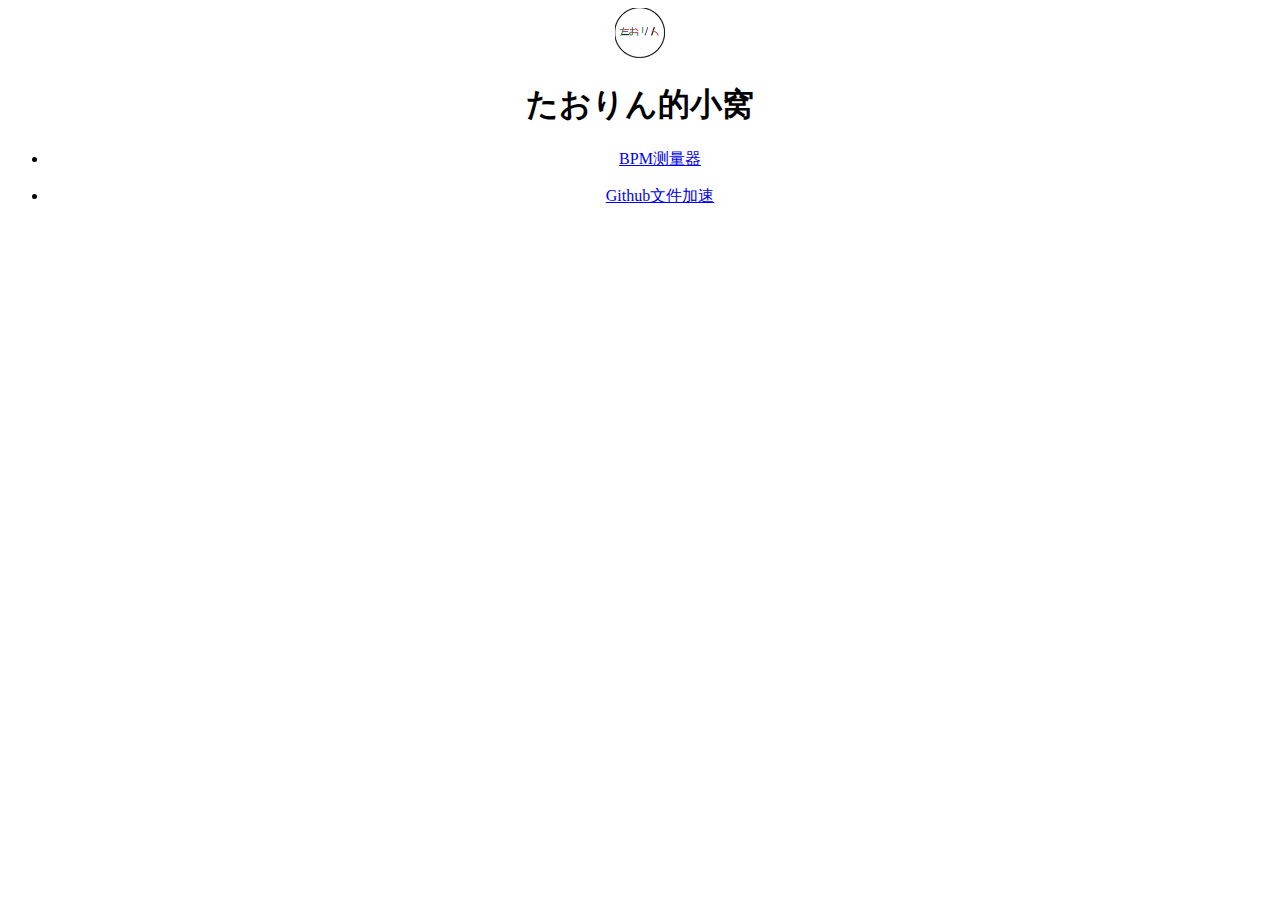
<file: index.html>
<!DOCTYPE html>
<html>

<head>
    <meta charset="utf-8">
    <title>たおりん的个人网站</title>
    <style>
        .imgTitle {
            display: flex;
            justify-content: center;
            height: 50;
        }
    </style>
</head>

<body>
    <div class="imgTitle">
        <a href="https://space.bilibili.com/1974426344">
            <img src="./tlPicture.png" height="50" width="50">
        </a>
    </div>
    <h1 style="text-align: center;">たおりん的小窝</h1>
    <ul >
        <li>
            <div>
                <a href="./BPM/">
                    <p style="text-align: center;">BPM测量器</p>
                </a>
            </div>
        </li>
        <li>
            <a href="#" onclick="openInput(); return false;">
                <p style="text-align: center;">Github文件加速</p>
            </a>
        </li>
    </ul>
    <script src="./index.js"></script>
</body>

</html>
</file>
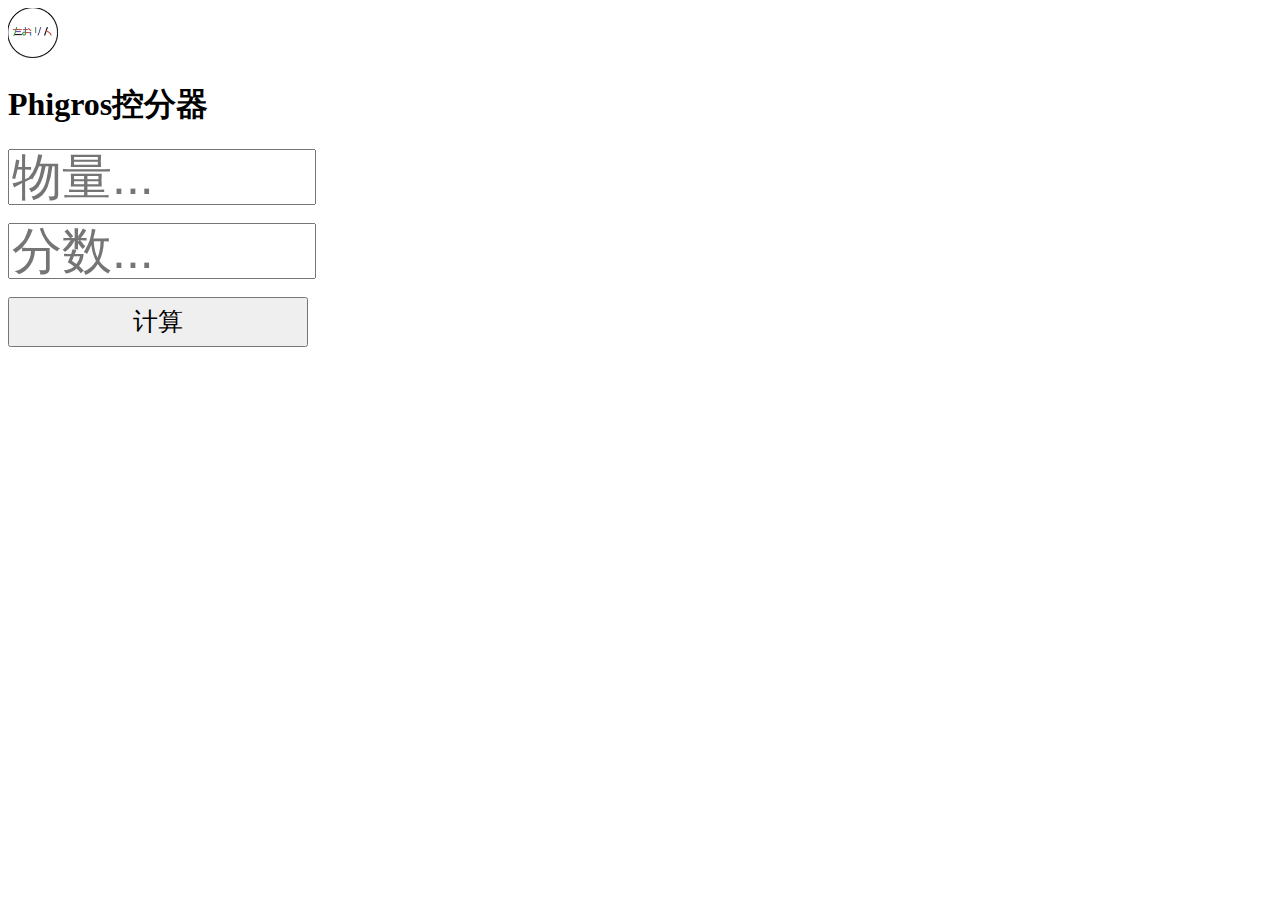
<file: PhigrosScore/index.html>
<!DOCTYPE html>
<html lang="zh">
<head>
    <meta charset="UTF-8">
    <meta name="viewport" content="width=device-width, initial-scale=1.0">
    <title>Phigros控分器-たおりん的小窝</title>
    <style>
        table {
            border-collapse: collapse;
            width: 100%;
            margin-top: 20px;
        }
        th, td {
            border: 1px solid black;
            padding: 8px;
            text-align: left;
        }
        th {
            background-color: #f2f2f2;
        }
    </style>
</head>
<body>
    <div>
        <a href="../">
            <img src="../tlPicture.png" height="50" width="50">
        </a>
    </div>
    <h1>Phigros控分器</h1>
    <input id="noteNumInput" type="number" placeholder="物量..." style="height: 50px;width:300px;font-size: 50px;justify-content: center;"/>
    <br>
    <br>
    <input id="scoreInput" type="number" placeholder="分数..." style="height: 50px;width:300px;font-size: 50px;justify-content: center;"/>
    <br>
    <br>
    <button id="startButton" style="height: 50px;width:300px;font-size: 25px;justify-content: center;">计算</button>

    <script src="./score.js"></script>
</body>
</html>
</file>
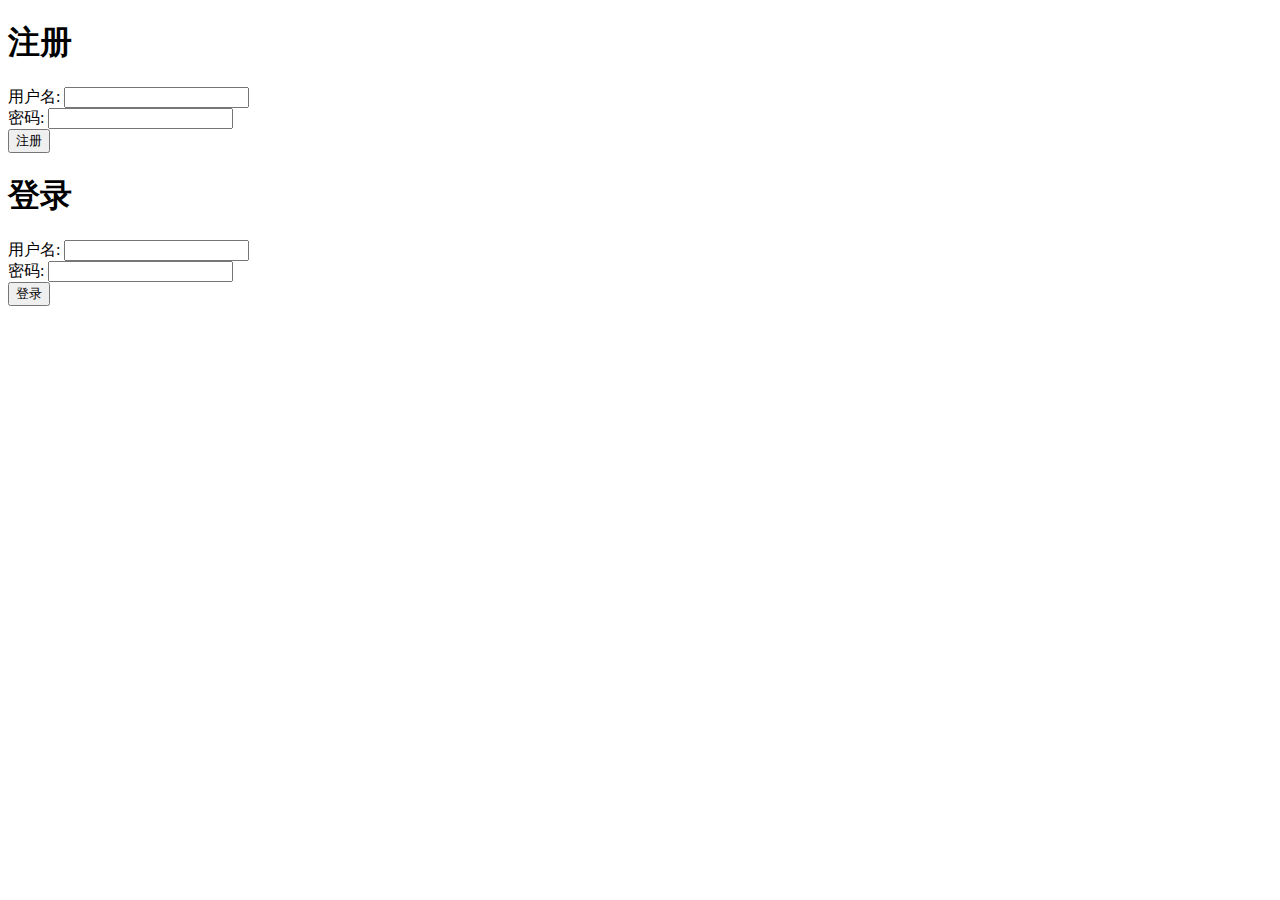
<file: demo.html>
<!DOCTYPE html>
<html lang="en">
<head>
    <meta charset="UTF-8">
    <meta name="viewport" content="width=device-width, initial-scale=1.0">
    <title>注册和登录</title>
</head>
<body>
    <h1>注册</h1>
    <form id="registerForm">
        <label for="registerUsername">用户名:</label>
        <input type="text" id="registerUsername" required>
        <br>
        <label for="registerPassword">密码:</label>
        <input type="password" id="registerPassword" required>
        <br>
        <button type="submit">注册</button>
    </form>

    <h1>登录</h1>
    <form id="loginForm">
        <label for="loginUsername">用户名:</label>
        <input type="text" id="loginUsername" required>
        <br>
        <label for="loginPassword">密码:</label>
        <input type="password" id="loginPassword" required>
        <br>
        <button type="submit">登录</button>
    </form>

    <script>
        // 注册功能
document.getElementById('registerForm').addEventListener('submit', function(event) {
    event.preventDefault(); // 阻止表单提交

    const username = document.getElementById('registerUsername').value;
    const password = document.getElementById('registerPassword').value;

    // 检查用户是否已经存在
    if (localStorage.getItem(username)) {
        alert('用户名已存在，请选择其他用户名。');
    } else {
        // 存储用户信息
        localStorage.setItem(username, password);
        alert('注册成功！');
        document.getElementById('registerForm').reset(); // 重置表单
    }
});

// 登录功能
document.getElementById('loginForm').addEventListener('submit', function(event) {
    event.preventDefault(); // 阻止表单提交

    const username = document.getElementById('loginUsername').value;
    const password = document.getElementById('loginPassword').value;

    // 验证用户名和密码
    const storedPassword = localStorage.getItem(username);
    if (storedPassword && storedPassword === password) {
        alert('登录成功！');
    } else {
        alert('用户名或密码错误。');
    }

    document.getElementById('loginForm').reset(); // 重置表单
});

    </script>
</body>
</html>
</file>
